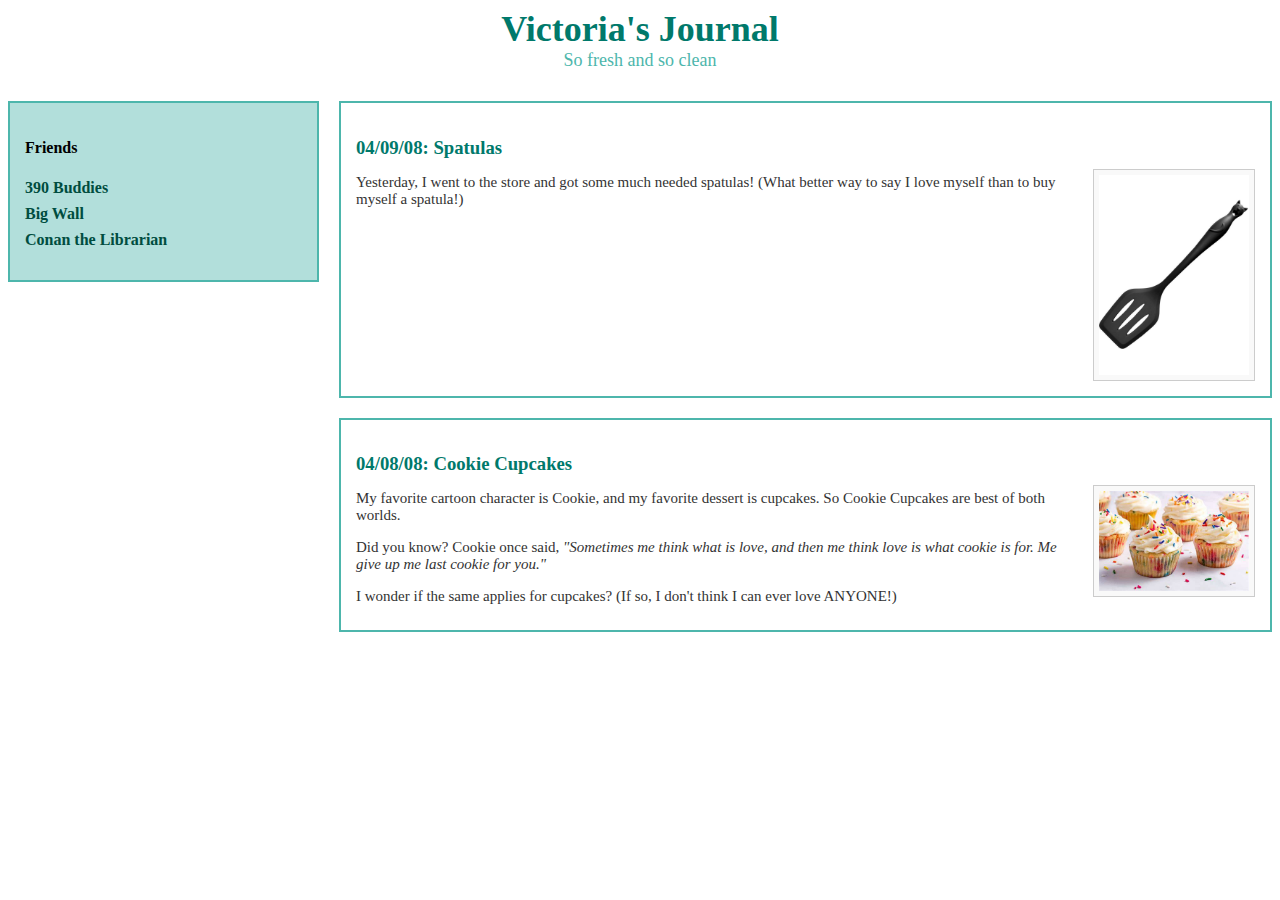
<file: index.html>
<html>
<head>
  <title>Victoria's Journal</title>
  <link rel="stylesheet" href="style (2).css">
    </head>
<body>
  <div id="header">Victoria's Journal</div>
  <div id="subtitle">So fresh and so clean</div>

  <div id="container">
    <div id="sidebar">
      <div class="box">
        <h4>Friends</h4>
        <ul>
          <li><a href="#">390 Buddies</a></li>
          <li><a href="#">Big Wall</a></li>
          <li><a href="#">Conan the Librarian</a></li>
        </ul>
      </div>
    </div>

    <div id="main">
      <div class="entry">
        <h3>04/09/08: Spatulas</h3>
        <img src="cat-kitchen-spatula-alt.jpg" alt="Spatula">
        <p>Yesterday, I went to the store and got some much needed spatulas! (What better way to say I love myself than to buy myself a spatula!)</p>
      </div>

      <div class="entry">
        <h3>04/08/08: Cookie Cupcakes</h3>
        <img src="cupcake.jpg" alt="Cupcake">
        <p>My favorite cartoon character is Cookie, and my favorite dessert is cupcakes. So Cookie Cupcakes are best of both worlds.</p>
        <p>Did you know? Cookie once said, <span style="font-style: italic;">"Sometimes me think what is love, and then me think love is what cookie is for. Me give up me last cookie for you."</span></p>
        <p>I wonder if the same applies for cupcakes? (If so, I don't think I can ever love ANYONE!)</p>
      </div>
    </div>
  </div>

</body>
</html>
</file>
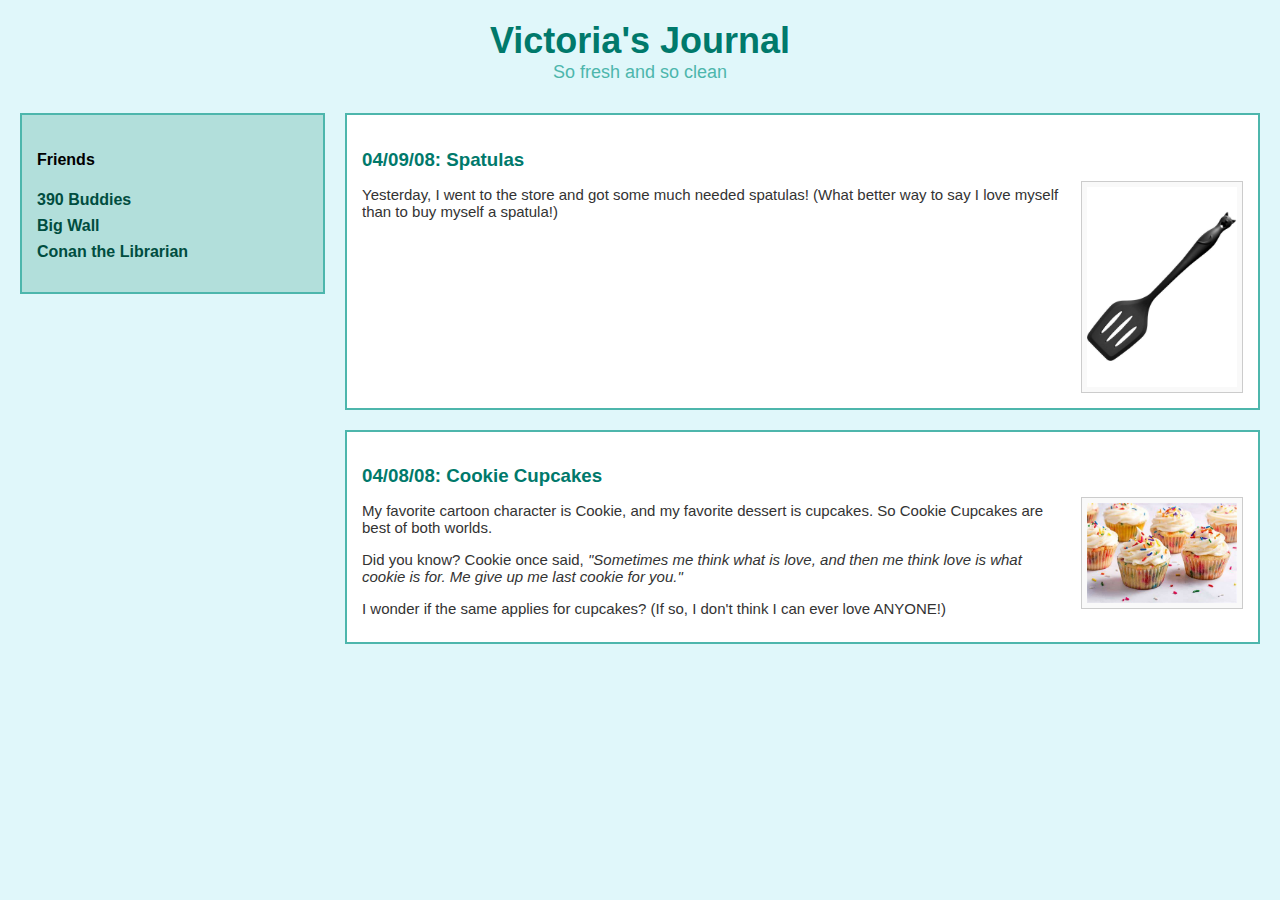
<file: t4 (1).html>
<html>
<head>
  <title>Victoria's Journal</title>
  <style>
    body {
      font-family: 'Segoe UI', sans-serif;
      background-color: #e0f7fa;
      margin: 0;
      padding: 20px;
    }

    #header {
      text-align: center;
      font-size: 36px;
      font-weight: bold;
      color: #00796b;
    }

    #subtitle {
      text-align: center;
      font-size: 18px;
      color: #4db6ac;
      margin-bottom: 30px;
    }

    #container {
      display: flex;
    }

    #sidebar {
      width: 25%;
      margin-right: 20px;
    }

    .box {
      border: 2px solid #4db6ac;
      padding: 15px;
      margin-bottom: 20px;
      background-color: #b2dfdb;
    }

    #main {
      width: 75%;
    }

    .entry {
      border: 2px solid #4db6ac;
      padding: 15px;
      margin-bottom: 20px;
      background-color: #ffffff;
      overflow: auto;
    }

    .entry h3 {
      color: #00796b;
      font-weight: bold;
      margin-bottom: 10px;
    }

    .entry p {
      color: #333;
      font-size: 15px;
      margin-bottom: 10px;
    }

    .entry img {
      float: right;
      max-width: 150px;
      margin-left: 15px;
      border: 1px solid #ccc;
      padding: 5px;
      background-color: #f9f9f9;
    }

    ul {
      list-style-type: none;
      padding-left: 0;
    }

    ul li {
      margin-bottom: 8px;
    }

    ul li a {
      color: #004d40;
      text-decoration: none;
      font-weight: bold;
    }
  </style>
</head>
<body>

  <div id="header">Victoria's Journal</div>
  <div id="subtitle">So fresh and so clean</div>

  <div id="container">
    <div id="sidebar">
      <div class="box">
        <h4>Friends</h4>
        <ul>
          <li><a href="#">390 Buddies</a></li>
          <li><a href="#">Big Wall</a></li>
          <li><a href="#">Conan the Librarian</a></li>
        </ul>
      </div>
    </div>

    <div id="main">
      <div class="entry">
        <h3>04/09/08: Spatulas</h3>
        <img src="cat-kitchen-spatula-alt.jpg" alt="Spatula">
        <p>Yesterday, I went to the store and got some much needed spatulas! (What better way to say I love myself than to buy myself a spatula!)</p>
      </div>

      <div class="entry">
        <h3>04/08/08: Cookie Cupcakes</h3>
        <img src="cupcake.jpg" alt="Cupcake">
        <p>My favorite cartoon character is Cookie, and my favorite dessert is cupcakes. So Cookie Cupcakes are best of both worlds.</p>
        <p>Did you know? Cookie once said, <span style="font-style: italic;">"Sometimes me think what is love, and then me think love is what cookie is for. Me give up me last cookie for you."</span></p>
        <p>I wonder if the same applies for cupcakes? (If so, I don't think I can ever love ANYONE!)</p>
      </div>
    </div>
  </div>

</body>
</html>
</file>
<file: style (2).css>
<style>
    body {
      font-family: 'Segoe UI', sans-serif;
      background-color: #e0f7fa;
      margin: 0;
      padding: 20px;
    }

    #header {
      text-align: center;
      font-size: 36px;
      font-weight: bold;
      color: #00796b;
    }

    #subtitle {
      text-align: center;
      font-size: 18px;
      color: #4db6ac;
      margin-bottom: 30px;
    }

    #container {
      display: flex;
    }

    #sidebar {
      width: 25%;
      margin-right: 20px;
    }

    .box {
      border: 2px solid #4db6ac;
      padding: 15px;
      margin-bottom: 20px;
      background-color: #b2dfdb;
    }

    #main {
      width: 75%;
    }

    .entry {
      border: 2px solid #4db6ac;
      padding: 15px;
      margin-bottom: 20px;
      background-color: #ffffff;
      overflow: auto;
    }

    .entry h3 {
      color: #00796b;
      font-weight: bold;
      margin-bottom: 10px;
    }

    .entry p {
      color: #333;
      font-size: 15px;
      margin-bottom: 10px;
    }

    .entry img {
      float: right;
      max-width: 150px;
      margin-left: 15px;
      border: 1px solid #ccc;
      padding: 5px;
      background-color: #f9f9f9;
    }

    ul {
      list-style-type: none;
      padding-left: 0;
    }

    ul li {
      margin-bottom: 8px;
    }

    ul li a {
      color: #004d40;
      text-decoration: none;
      font-weight: bold;
    }
  </style>
</file>
